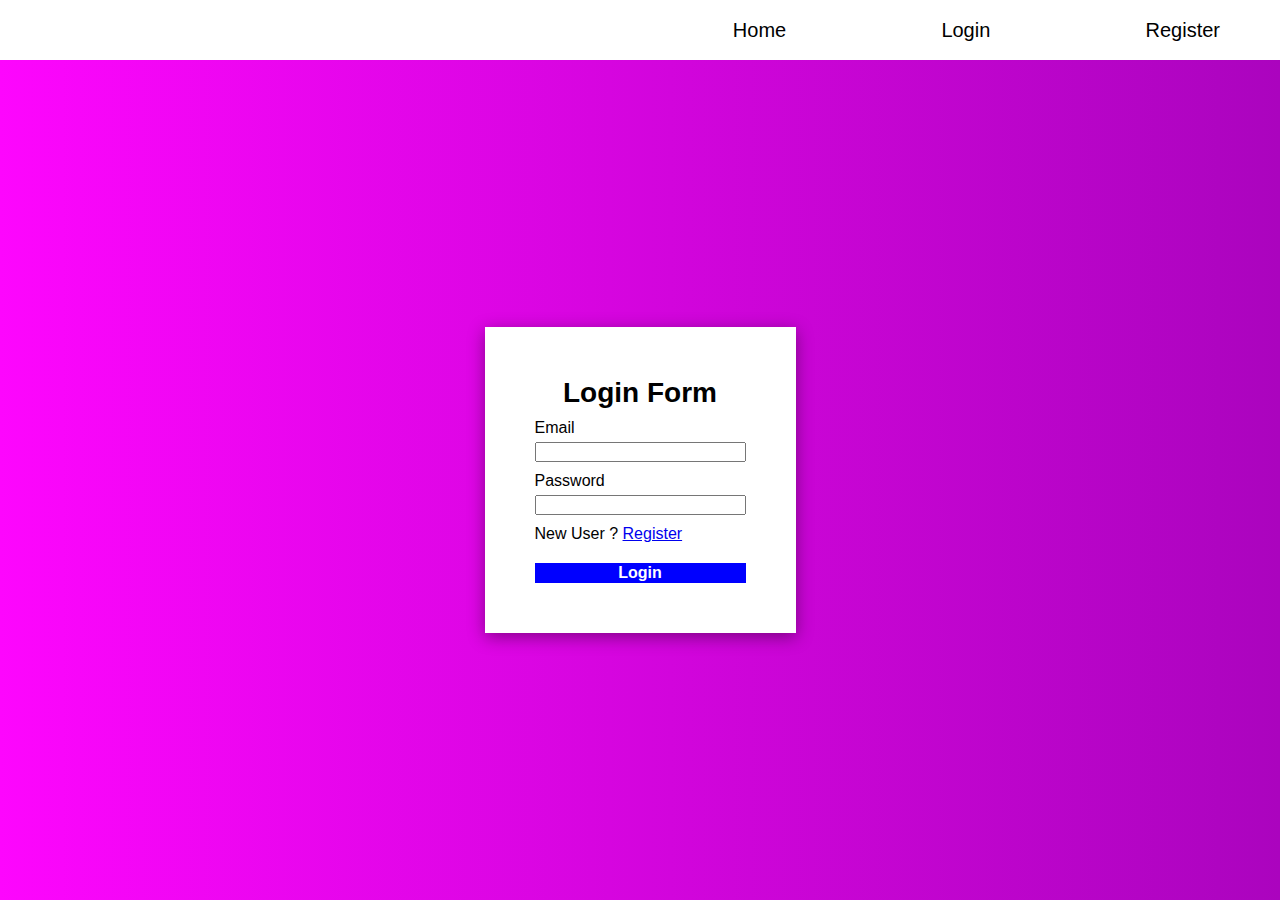
<file: Login.html>
<!DOCTYPE html>
<html lang="en">

<head>
    <meta charset="UTF-8">
    <meta name="viewport" content="width=device-width, initial-scale=1.0">
    <title>Login</title>
    <link rel="stylesheet" href="Header.css">
    <link rel="stylesheet" href="login.css">
    <style>
        #login {
            height: calc(100vh - 60px);
            background: linear-gradient(to right, rgb(253, 6, 253), rgb(171, 4, 190));
            display: flex;
            justify-content: center;
            align-items: center;
        }

        #login>form {
            /* width: 30%; */
            padding: 50px;
            background-color: white;
            display: flex;
            flex-direction: column;
            align-items: center;
            gap: 10px;
            box-shadow: 0px 4px 16px rgba(0, 0, 0, 0.4);
        }

        #login>form>div {
            display: flex;
            flex-direction: column;
            gap: 5px;
            width: 100%;
        }

        #login>form>h1 {
            font-size: 28px;
        }

        #login>form>div>input {
            width: 100%;
            height: 20px;
            font-size: 16px;
        }

        #submit {
            width: 100%;
        }

        #submit>input {
            width: 100%;
            margin: auto;
            margin-top: 10px;
            background-color: blue;
            cursor: pointer;
            font-size: 18px;
            font-weight: bold;
            border: none;
            color: white;
        }
    </style>
</head>

<body>
    <!-- Header -->
    <header>
        <nav>
            <ul>
                <li><a href="/">Home</a></li>
                <li><a href="/login">Login</a></li>
                <li><a href="/register">Register</a></li>
            </ul>
        </nav>
    </header>

    <!-- Login Page -->
    <div id="login">
        <form action="">
            <h1>Login Form</h1>
            <div>
                <label for="">Email</label>
                <input type="email" name="email" required>
            </div>

            <div>
                <label for="">Password</label>
                <input type="password" name="password" required>
            </div>
            <div>
                <p>New User ? <a href="/register">Register</a></p>
            </div>

            <div id="submit">
                <input type="submit" value="Login">

            </div>
        </form>
    </div>
    <script>
        const form = document.querySelector("form")
        form.addEventListener("submit", (e) => {
            e.preventDefault();
            let email = e.target.email.value;
            let password = e.target.password.value;
            async function sendData() {
                const response = await fetch("http://localhost:4400/submit-login", {
                    method: "POST",
                    headers: { "Content-Type": "application/json" },
                    body: JSON.stringify({ email: email, password: password })
                })
                const res = await response.text();
                console.log(res)
                alert(res);
                form.reset();
            }
            sendData();
        })
    </script>
</body>

</html>
</file>
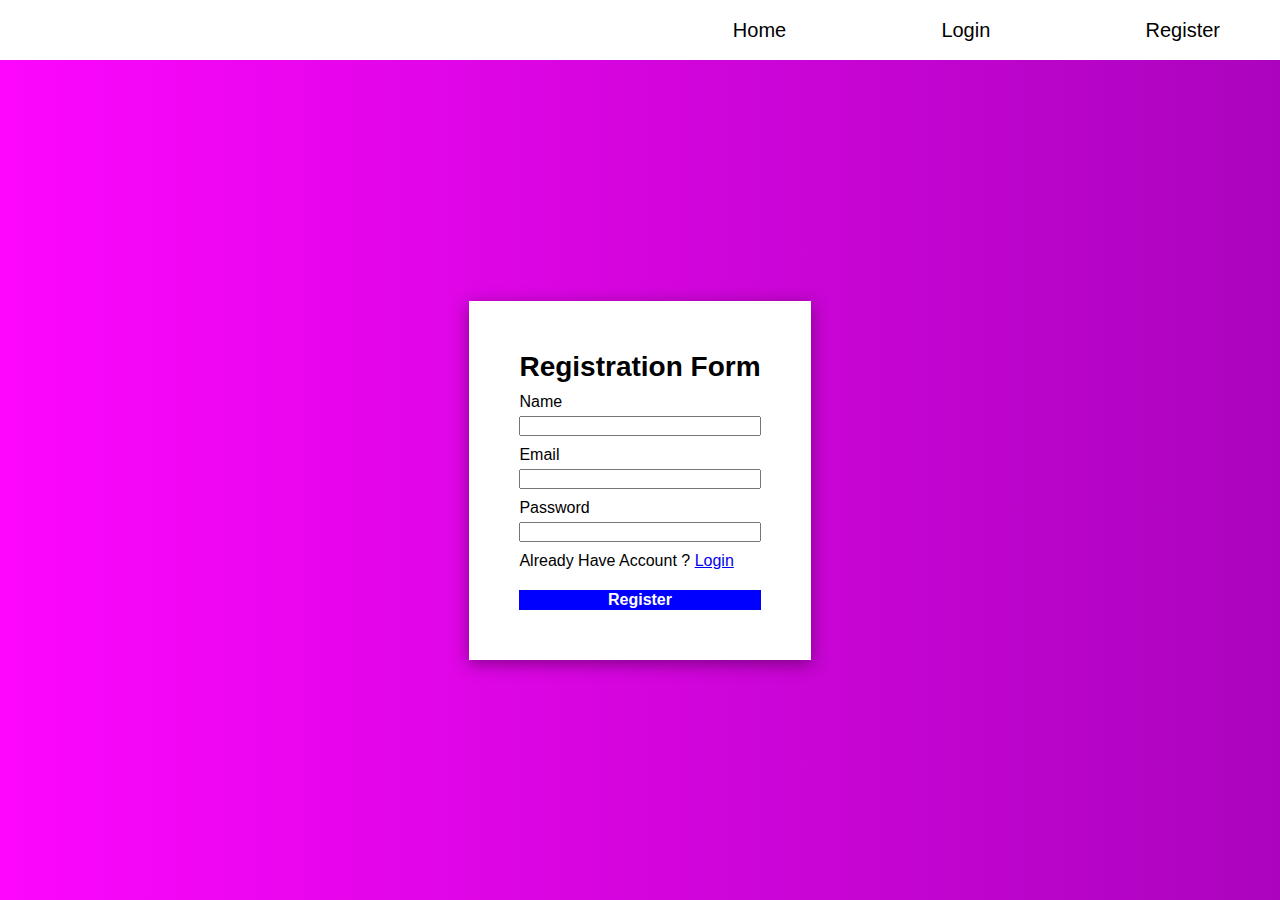
<file: Register.html>
<!DOCTYPE html>
<html lang="en">

<head>
    <meta charset="UTF-8">
    <meta name="viewport" content="width=device-width, initial-scale=1.0">
    <title>Register</title>
    <link rel="stylesheet" href="Header.css">
    <link rel="stylesheet" href="register.css">
</head>

<body>
    <!-- Header -->
    <header>
        <nav>
            <ul>
                <li><a href="/">Home</a></li>
                <li><a href="/login">Login</a></li>
                <li><a href="/register">Register</a></li>
            </ul>
        </nav>
    </header>

    <!-- Login Page -->
    <div id="login">
        <form>  <!-- action="/submit-register" method="post" -->
            <h1>Registration Form</h1>
            <div>
                <label for="">Name</label>
                <input type="text" required name="name">
            </div>

            <div>
                <label for="">Email</label>
                <input type="text" required name="email">
            </div>

            <div>
                <label for="">Password</label>
                <input type="password" required name="password">
            </div>
            <div>
                <p>Already Have Account ? <a href="/login">Login</a></p>
            </div>

            <div id="submit">
                <input type="submit" value="Register">

            </div>
        </form>
    </div>
    <script>
        const form = document.querySelector("form")
        form.addEventListener("submit",(e)=>{
            e.preventDefault();
            let name = e.target.name.value;
            let email= e.target.email.value;
            let password=e.target.password.value;
            async function sendData() {
                const response=await fetch("http://localhost:4400/submit-register",{
                    method:"POST",
                    headers:{ "Content-Type":"plain/text"},
                    body: JSON.stringify({name: name,email: email,password: password})
                })
                const res= await response.text();
                form.reset();
                if(res=="User Registered Successfully"){
                    window.location.href="/login"
                }
                alert(res);
            }
            sendData();
        })
    </script>
</body>

</html>
</file>
<file: Header.css>
* {
    margin: 0;
    padding: 0;
    box-sizing: border-box;
    font-family: sans-serif;
}

header {
    height: 60px;
    box-shadow: 0px 4px 16px rgba(0, 0, 0, 0.3);
    padding: 30px 60px;
    display: flex;
    justify-content: end;
    align-items: center;
}

nav {
    display: flex;
    width: 60%;
    justify-content: end;
}

nav>ul {
    display: flex;
    width: 70%;
    justify-content: space-between;
    list-style-type: none;
}

nav>ul>li>a {
    color: black;
    font-size: 20px;
    font-weight: 500;
    cursor: pointer;
    text-decoration: none;
}
</file>
<file: login.css>
#login {
    height: calc(100vh - 60px);
    background: linear-gradient(to right, rgb(253, 6, 253), rgb(171, 4, 190));
    display: flex;
    justify-content: center;
    align-items: center;
}

#login>form {
    /* width: 30%; */
    padding: 50px;
    background-color: white;
    display: flex;
    flex-direction: column;
    align-items: center;
    gap: 10px;
    box-shadow: 0px 4px 16px rgba(0, 0, 0, 0.4);
}

#login>form>div {
    display: flex;
    flex-direction: column;
    gap: 5px;
    width: 100%;
}

#login>form>h1 {
    font-size: 28px;
}

#login>form>div>input {
    width: 100%;
    height: 20px;
    font-size: 16px;
}

#submit {
    width: 100%;
}

#submit>input {
    width: 100%;
    margin: auto;
    margin-top: 10px;
    background-color: blue;
    cursor: pointer;
    font-size: 18px;
    font-weight: bold;
    border: none;
    color: white;
}
</file>
<file: register.css>
#login {
    height: calc(100vh - 60px);
    background: linear-gradient(to right, rgb(253, 6, 253), rgb(171, 4, 190));
    display: flex;
    justify-content: center;
    align-items: center;
}

#login>form {
    /* width: 30%; */
    padding: 50px;
    background-color: white;
    display: flex;
    flex-direction: column;
    align-items: center;
    gap: 10px;
    box-shadow: 0px 4px 16px rgba(0, 0, 0, 0.4);
}

#login>form>div {
    display: flex;
    flex-direction: column;
    gap: 5px;
    width: 100%;
}

#login>form>h1 {
    font-size: 28px;
}

#login>form>div>input {
    width: 100%;
    height: 20px;
    font-size: 16px;
}

#submit {
    width: 100%;
}

#submit>input {
    width: 100%;
    margin: auto;
    margin-top: 10px;
    background-color: blue;
    cursor: pointer;
    font-size: 18px;
    font-weight: bold;
    border: none;
    color: white;
}
</file>
